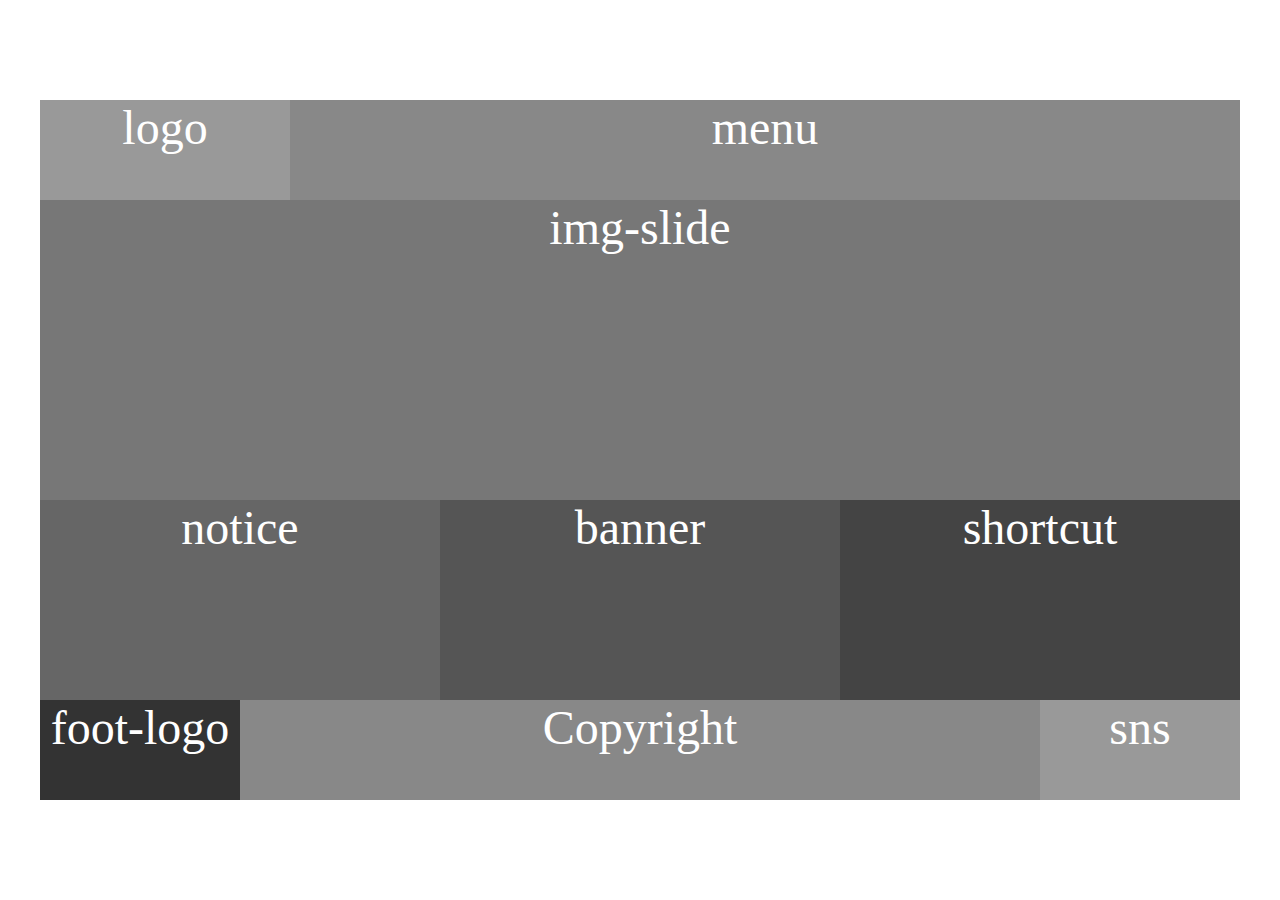
<file: 01-레이아웃_01(가로)/index.html>
<!DOCTYPE html>
<html lang="ko">
<head>
    <meta charset="UTF-8">
    <title>레이아웃01</title>
    <link rel="stylesheet" href="css/style.css">
</head>

<body>
    <section class="main-page">
        <header class="row">
            <div class="logo">logo</div>
            <nav class="menu">menu</nav>
        </header>
        <div class="slide">
            img-slide </div>
        <div class="contents row">
            <div class="notice">notice</div>
            <div class="banner">banner</div>
            <div class="shortcut">shortcut</div>
        </div>
        <footer class="row">
            <div class="foot-logo">foot-logo</div>
            <div class="copyright">Copyright</div>
            <div class="sns">sns</div>
        </footer>
    </section>
</body></html>
</file>
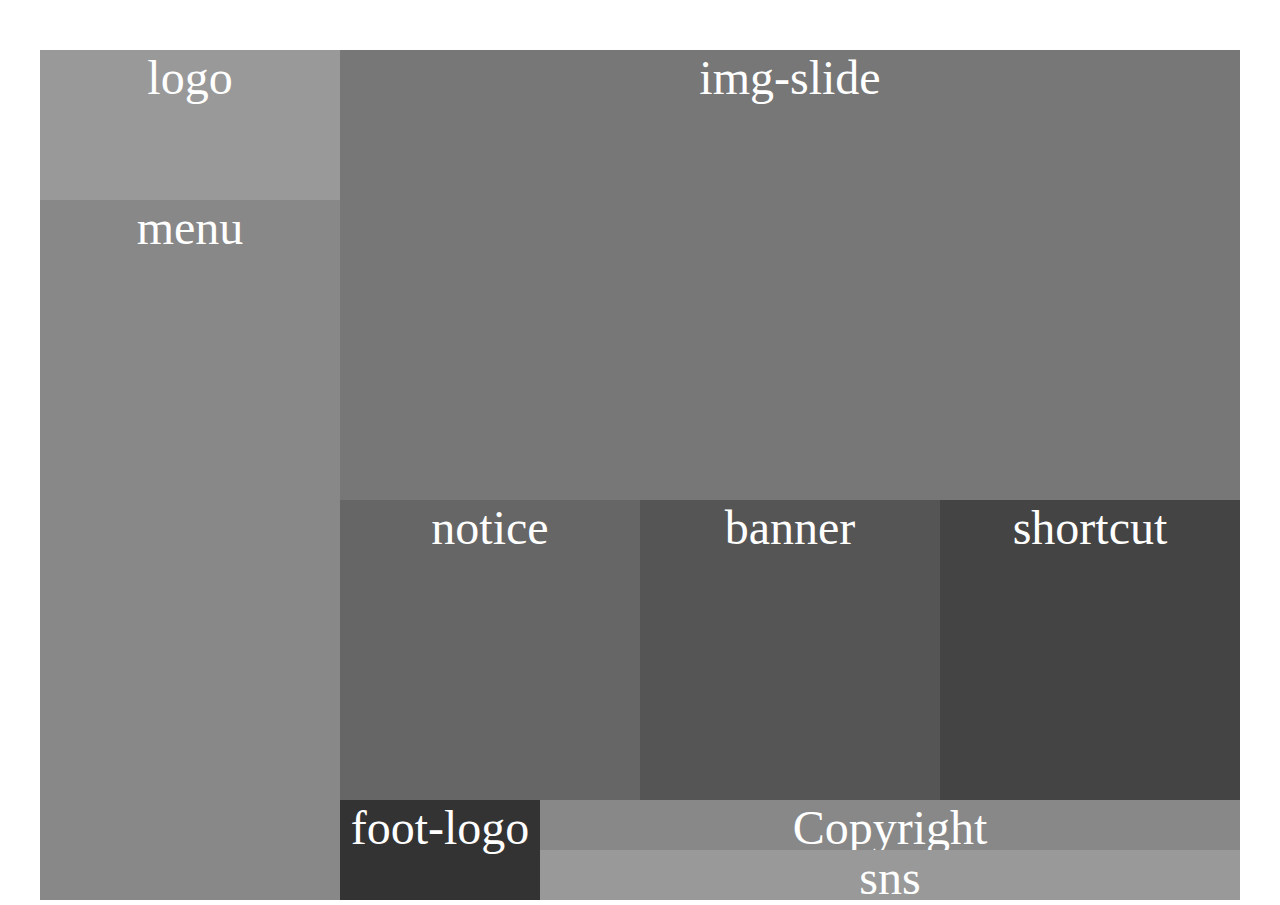
<file: 02-레이아웃_02(세로)/index.html>
<!DOCTYPE html>
<html lang="ko">
<head>
    <meta charset="UTF-8">
    <title>레이아웃02</title>
    <link rel="stylesheet" href="css/style.css">
</head>

<body>
    <section class="main-page">
        <header class="side row">
            <div class="logo">logo</div>
            <nav class="menu">menu</nav>
        </header>
        <div class="content">
            <div class="slide">
                img-slide </div>
            <div class="contents row">
                <div class="notice">notice</div>
                <div class="banner">banner</div>
                <div class="shortcut">shortcut</div>
            </div>
            <footer class="row">
                <div class="foot-logo">foot-logo</div>
                <div class="copyright">Copyright</div>
                <div class="sns">sns</div>
            </footer>
        </div>
    </section>
</body></html>
</file>
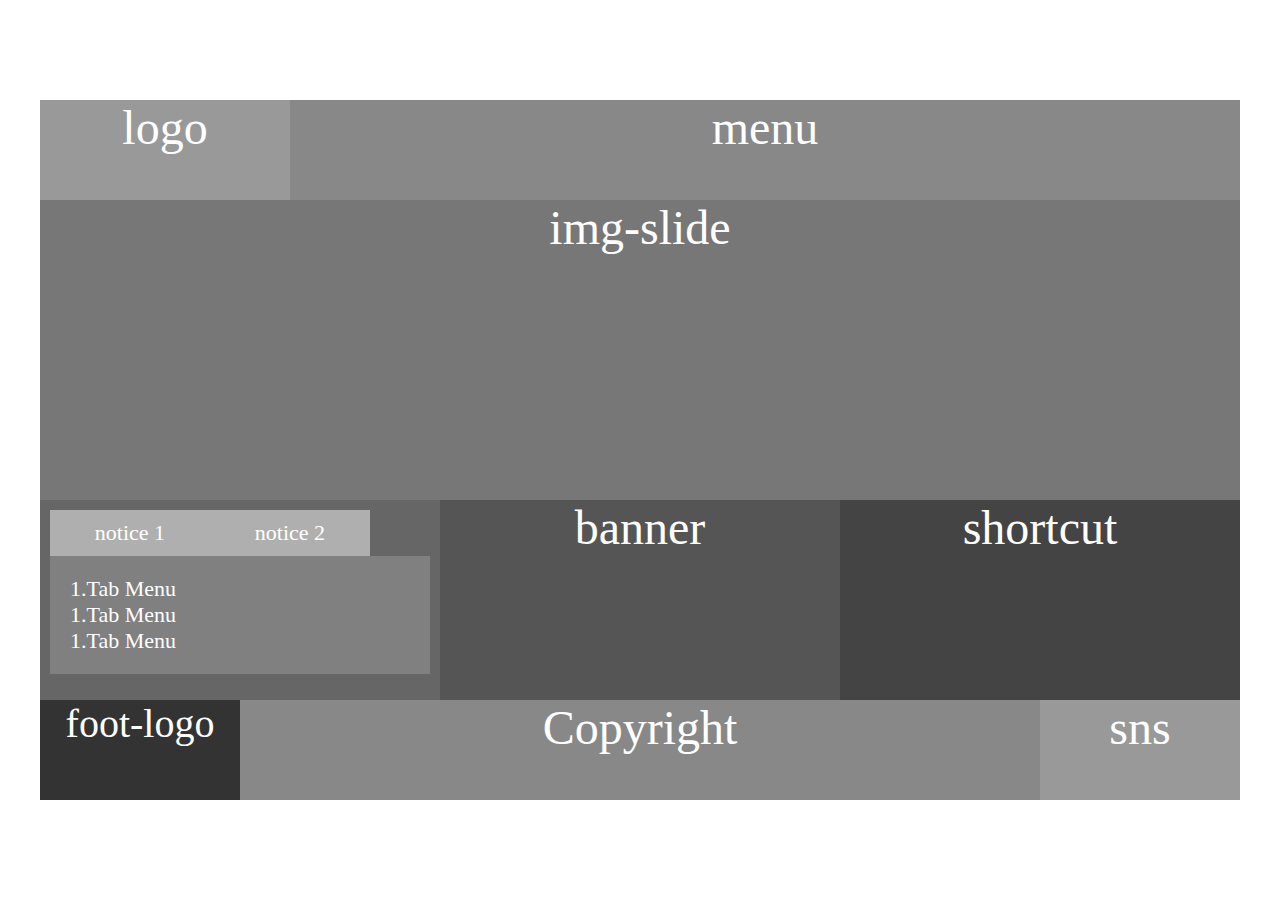
<file: 07-탭메뉴/index.html>
<!DOCTYPE html>
<html lang="ko">

<head>
    <meta charset="UTF-8">
    <title>탭메뉴</title>
    <link rel="stylesheet" href="css/style.css">
    <script src="script/jquery-1.12.3.js"></script>
    <script src="script/common01.js"></script>
</head>

<body>
    <section class="main-page">
        <header class="row">
            <div class="logo">logo</div>
            <nav class="menu">menu</nav>
        </header>
        <div class="slide">
            img-slide </div>
        <div class="contents row">
            <div class="notice">
                <div class="tab-menu">
                    <div class="tab-btn">
                        <ul>
                            <li><a href="#">notice 1</a></li>
                            <li><a href="#">notice 2</a></li>
                        </ul>
                    </div>
                    <div class="tab-con">
                        <div>
                            1.Tab Menu <br> 1.Tab Menu <br> 1.Tab Menu
                        </div>
                        <div>
                            2.Tab Menu <br> 2.Tab Menu <br> 2.Tab Menu
                        </div>
                    </div>
                </div>
            </div>
            <div class="banner">banner</div>
            <div class="shortcut">shortcut</div>
        </div>
        <footer class="row">
            <div class="foot-logo">foot-logo</div>
            <div class="copyright">Copyright</div>
            <div class="sns">sns</div>
        </footer>
    </section>
</body>

</html>
</file>
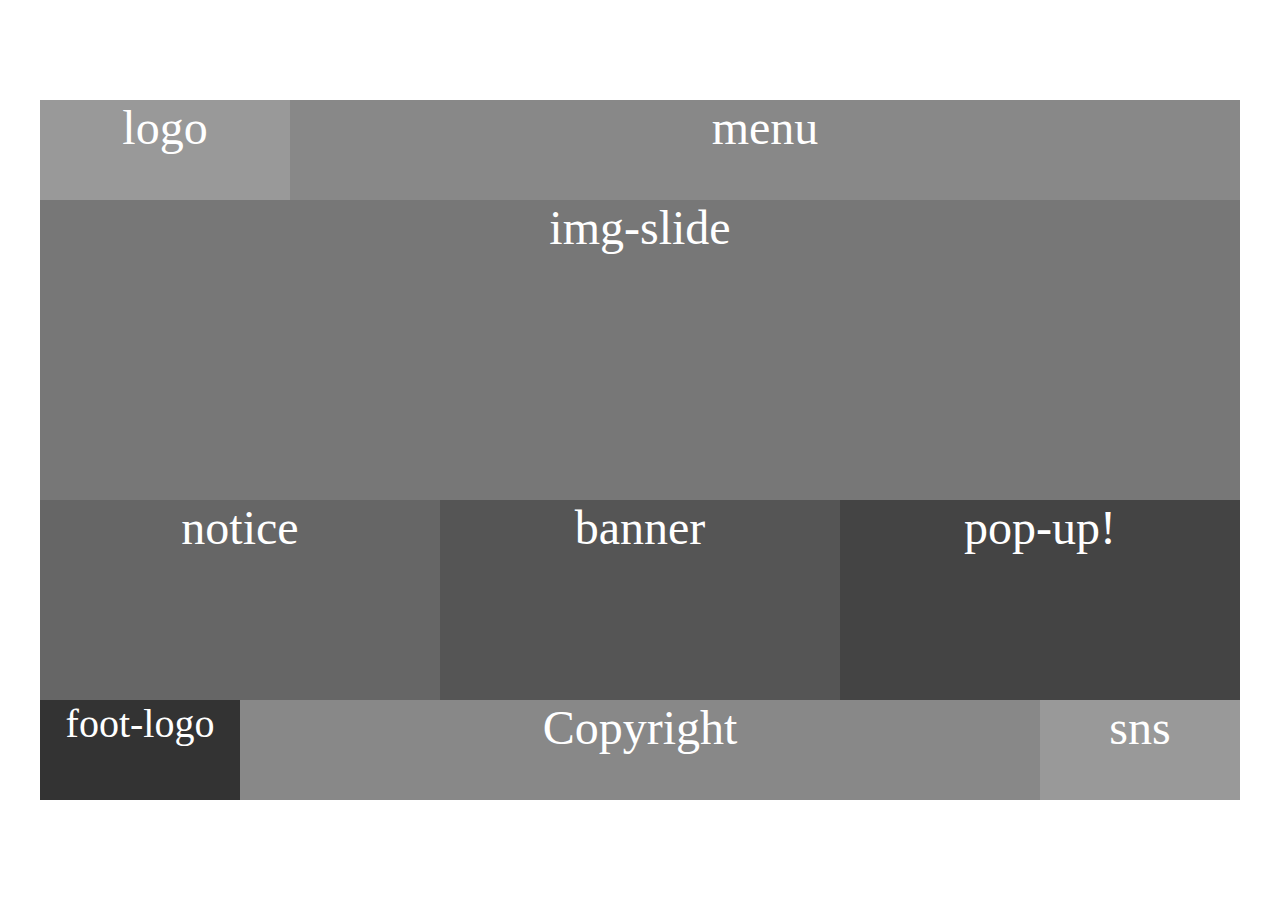
<file: 08-팝업/index.html>
<!DOCTYPE html>
<html lang="ko">

<head>
    <meta charset="UTF-8">
    <title>POP-UP</title>
    <link rel="stylesheet" href="css/style.css">
    <script src="script/jquery-1.12.3.js"></script>
    <script src="script/common01.js"></script>
</head>

<body>
    <section class="main-page">
        <header class="row">
            <div class="logo">logo</div>
            <nav class="menu">menu</nav>
        </header>
        <div class="slide">
            img-slide </div>
        <div class="contents row">
            <div class="notice">notice</div>
            <div class="banner">banner</div>
            <div class="shortcut">
                <nav class="layerPopup">
                    pop-up!
                </nav>
            </div>
        </div>
        <footer class="row">
            <div class="foot-logo">foot-logo</div>
            <div class="copyright">Copyright</div>
            <div class="sns">sns</div>
        </footer>
    </section>
    
    <div class="layer-bg"></div>
    <div class="layer">
        <h2>title</h2>
        <a href="#" class="close-btn">close</a>
    </div>
</body>

</html>
</file>
<file: 01-레이아웃_01(가로)/css/style.css>
/*nor*/
body,
ul,
li {
    margin: 0;
    padding: 0;
    list-style: none;
}

a {
    color: inherit;
    text-decoration: none;
}

/*lib*/
.row::after {
    content: "";
    display: block;
    clear: both;
}

/*cus*/
.main-page {
    margin-left: auto;
    margin-right: auto;
    width: 1200px;
    color: white;
    font-size: 3rem;
    text-align: center;
    margin-top: 100px;
}

header {}

header > .logo {
    float: left;
    width: 250px;
    height: 100px;
    background-color: #999;
}

header > .menu {
    float: left;
    width: 950px;
    height: 100px;
    background-color: #888;
}

.slide {
    height: 300px;
    background-color: #777;
}

.contents > div {
    float: left;
    width: 400px;
    height: 200px;
}

.contents > .notice {
    background-color: #666;
}

.contents > .banner {
    background-color: #555;
}

.contents > .shortcut {
    background-color: #444;
}

footer {}

footer > .foot-logo {
    float: left;
    width: 200px;
    height: 100px;
    background-color: #333;
}

footer > .copyright {
    float: left;
    width: 800px;
    height: 100px;
    background-color: #888;
}

footer > .sns {
    float: left;
    width: 200px;
    height: 100px;
    background-color: #999;
}
</file>
<file: 02-레이아웃_02(세로)/css/style.css>
/*nor*/
body,
ul,
li {
    margin: 0;
    padding: 0;
    list-style: none;
}

a {
    color: inherit;
    text-decoration: none;
}

/*lib*/
.row::after {
    content: "";
    display: block;
    clear: both;
}

/*cus*/
.main-page {
    margin-left: auto;
    margin-right: auto;
    width: 1200px;
    color: white;
    font-size: 3rem;
    text-align: center;
    margin-top: 50px;
}

header.side {
    float: left;
    width: 300px;
    height: 850px;
}

header.side > .logo {
    width: 300px;
    height: 150px;
    background-color: #999;
}

header.side > .menu {
    float: left;
    width: 300px;
    height: 700px;
    background-color: #888;
}

.content {
    float: left;
    width: 900px;
    height: 850px;
}

.slide {
    height: 900px;
    height: 450px;
    background-color: #777;
}

.contents > div {
    float: left;
    width: 33.3333%;
    height: 300px;
}

.contents > .notice {
    background-color: #666;
}

.contents > .banner {
    background-color: #555;
}

.contents > .shortcut {
    background-color: #444;
}

footer {}

footer > .foot-logo {
    float: left;
    width: 200px;
    height: 100px;
    background-color: #333;
}

footer > .copyright {
    float: left;
    width: 700px;
    height: 50px;
    background-color: #888;
}

footer > .sns {
    float: left;
    width: 700px;
    height: 50px;
    background-color: #999;
}
</file>
<file: 07-탭메뉴/css/style.css>
/*nor*/
body,
ul,
li {
    margin: 0;
    padding: 0;
    list-style: none;
}

a {
    color: inherit;
    text-decoration: none;
}

/*lib*/
.row::after {
    content: "";
    display: block;
    clear: both;
}

.actived_tab {
    text-decoration: underline;
}

/*cus*/
.main-page {
    margin-left: auto;
    margin-right: auto;
    width: 1200px;
    color: white;
    font-size: 3rem;
    text-align: center;
    margin-top: 100px;
}

header {}

header > .logo {
    float: left;
    width: 250px;
    height: 100px;
    background-color: #999;
}

header > .menu {
    float: left;
    width: 950px;
    height: 100px;
    background-color: #888;
}

.slide {
    height: 300px;
    background-color: #777;
}

.contents > div {
    float: left;
    width: 400px;
    height: 200px;
}

.contents > .notice {
    background-color: #666;
}

.contents .tab-menu {
    padding: 10px;
    font-size: 22px;
}

.contents .tab-btn ul {
    overflow: hidden;
}

.contents .tab-btn li {
    float: left;
    width: 160px;
    background-color: #afafaf;
    text-align: center;
}

.contents .tab-btn li a {
    padding: 10px;
    display: block;
    color: white;
}

.contents .tab-con {
    padding: 20px;
    background-color: grey;
    text-align: left;
}

.contents > .banner {
    background-color: #555;
}

.contents > .shortcut {
    background-color: #444;
}

footer {}

footer > .foot-logo {
    font-size: 2.5rem;
    float: left;
    width: 200px;
    height: 100px;
    background-color: #333;
}

footer > .copyright {
    float: left;
    width: 800px;
    height: 100px;
    background-color: #888;
}

footer > .sns {
    float: left;
    width: 200px;
    height: 100px;
    background-color: #999;
}
</file>
<file: 08-팝업/css/style.css>
/*nor*/
body,
ul,
li {
    margin: 0;
    padding: 0;
    list-style: none;
}

a {
    color: inherit;
    text-decoration: none;
}

/*lib*/
.row::after {
    content: "";
    display: block;
    clear: both;
}

/*cus*/
.main-page {
    margin-left: auto;
    margin-right: auto;
    width: 1200px;
    color: white;
    font-size: 3rem;
    text-align: center;
    margin-top: 100px;
}

header {}

header > .logo {
    float: left;
    width: 250px;
    height: 100px;
    background-color: #999;
}

header > .menu {
    float: left;
    width: 950px;
    height: 100px;
    background-color: #888;
}

.slide {
    height: 300px;
    background-color: #777;
}

.contents > div {
    float: left;
    width: 400px;
    height: 200px;
}

.contents > .notice {
    background-color: #666;
}

.contents > .banner {
    background-color: #555;
}

.contents > .shortcut {
    background-color: #444;
}

.layer {
    display: none;
    width: 500px;
    height: 500px;
    background-color: black;
    border: 2px solid gold;
    position: absolute;
    left: 50%;
    top: 50%;
    z-index: 1000;
    margin-left: -250px;
    margin-top: -250px;
}

.layer h2, .layer a {
    padding: 20px;
    color: white
}

.layer .close-btn {
    position: absolute;
    bottom: 20px;
    right: 20px;
}

.layer-bg {
    display: none;
    width: 100%;
    height: 100%;
    background-color: rgba(0, 0, 0, 0.6);
    position: absolute;
    left: 0;
    top: 0;
    z-index: 500;
}

footer {}

footer > .foot-logo {
    font-size: 2.5rem;
    float: left;
    width: 200px;
    height: 100px;
    background-color: #333;
}

footer > .copyright {
    float: left;
    width: 800px;
    height: 100px;
    background-color: #888;
}

footer > .sns {
    float: left;
    width: 200px;
    height: 100px;
    background-color: #999;
}
</file>
